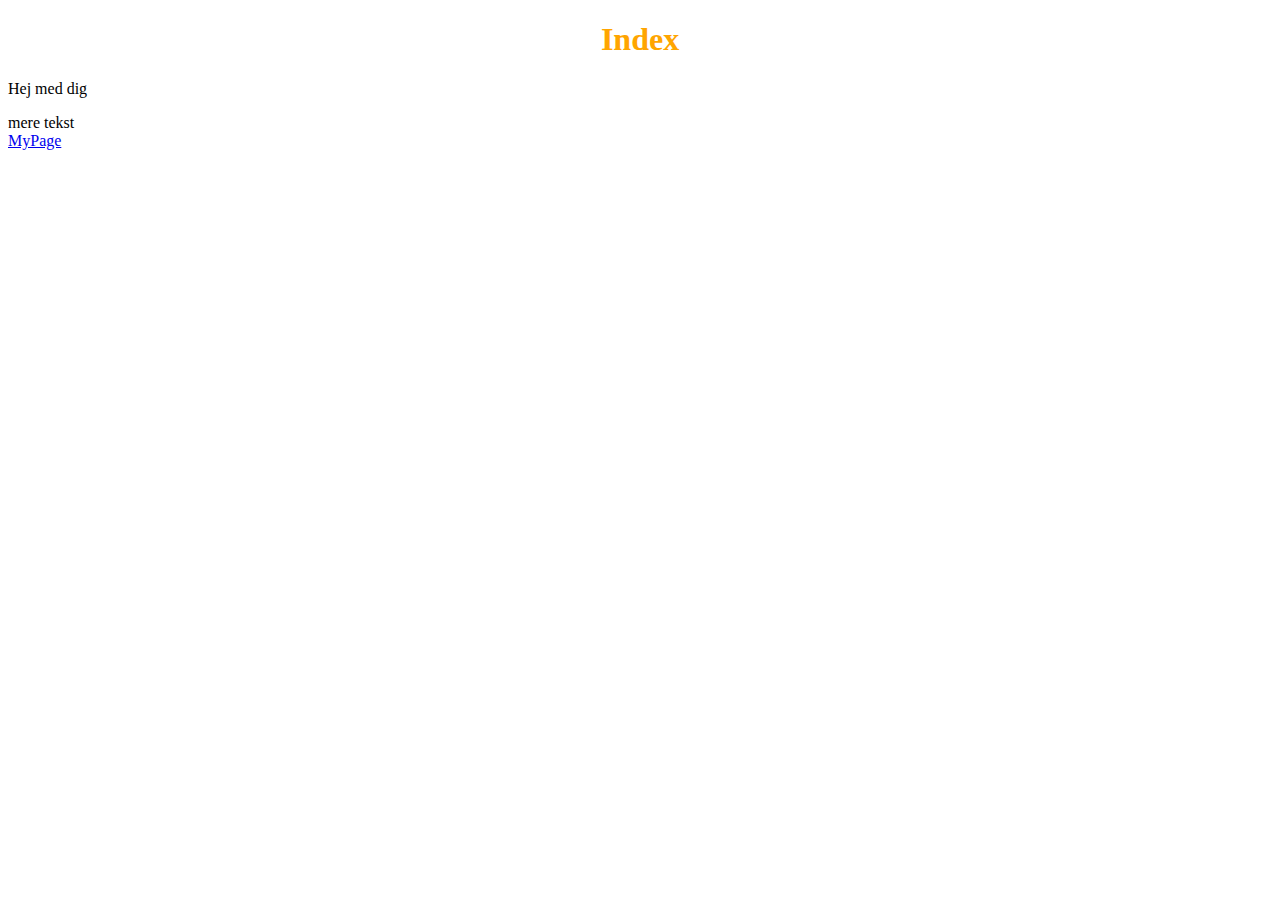
<file: index.html>
<!DOCTYPE html>
<html lang="en">
<head>
    <meta charset="UTF-8">
    <meta name="viewport" content="width=device-width, initial-scale=1.0">
    <title>Jais A</title>
    <link href="https://cdn.jsdelivr.net/npm/bootstrap@5.2.3/dist/css/bootstrap.min.css" rel="stylesheet" integrity="sha384-rbsA2VBKQhggwzxH7pPCaAqO46MgnOM80zW1RWuH61DGLwZJEdK2Kadq2F9CUG65" crossorigin="anonymous">
    <link rel="stylesheet" href="index.css">
</head>
<body>
    <h1>Index</h1>
    <p>Hej med dig</p>
    mere tekst<br>
    <a href="MyPage.html">MyPage</a>
    <script src="https://cdn.jsdelivr.net/npm/bootstrap@5.2.3/dist/js/bootstrap.bundle.min.js" integrity="sha384-kenU1KFdBIe4zVF0s0G1M5b4hcpxyD9F7jL+jjXkk+Q2h455rYXK/7HAuoJl+0I4" crossorigin="anonymous"></script>
</body>
</html>
</file>
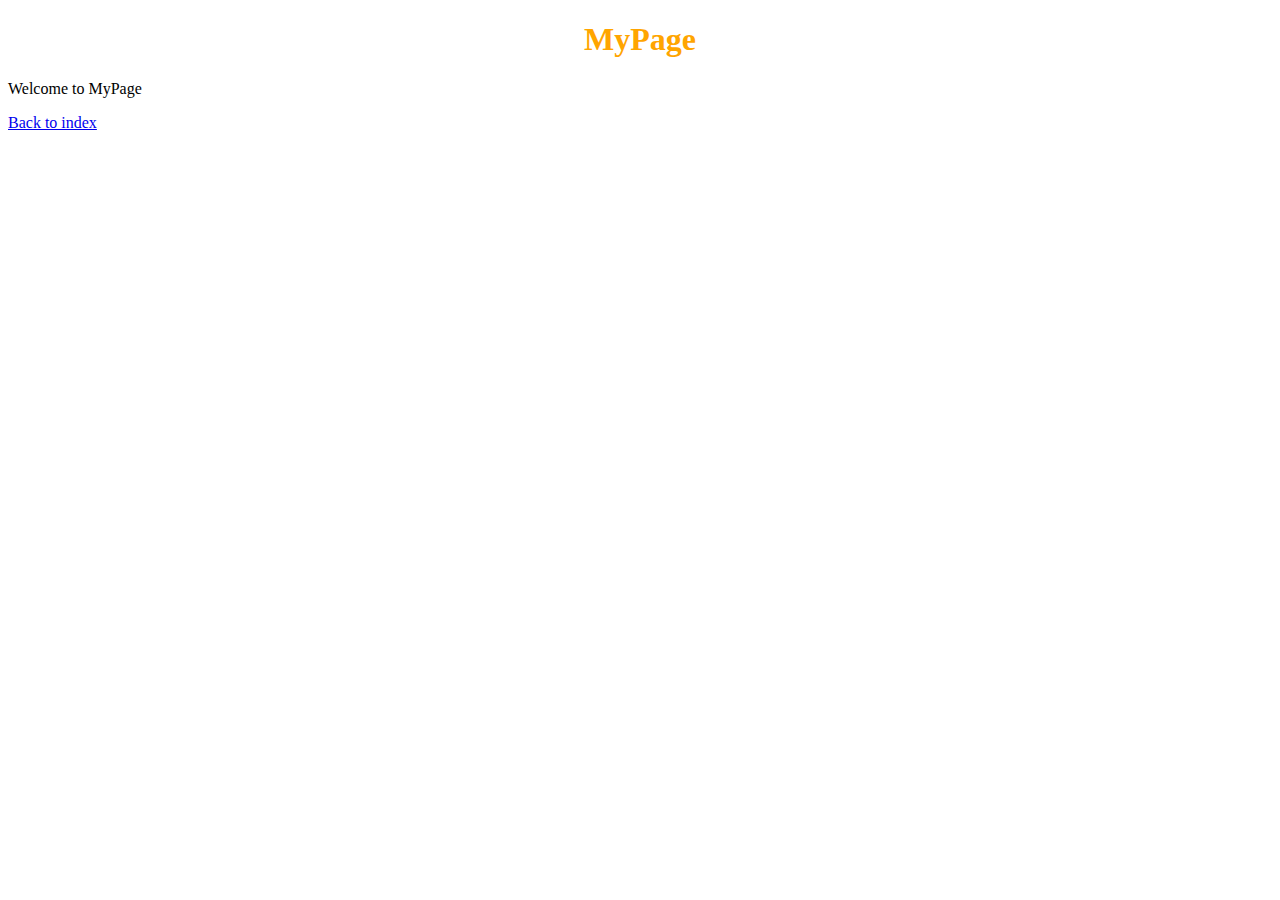
<file: MyPage.html>
<!DOCTYPE html>
<html lang="en">
<head>
    <meta charset="UTF-8">
    <meta name="viewport" content="width=device-width, initial-scale=1.0">
    <title>MyPage</title>
    <link rel="stylesheet" href="index.css">
</head>
<body>
    <h1>MyPage</h1>
    <p title="My Welcome message!">Welcome to MyPage</p>   
    <a href="index.html">Back to index</a>
</body>
</html>
</file>
<file: index.css>
h1{color: orange; text-align: center;}
</file>
